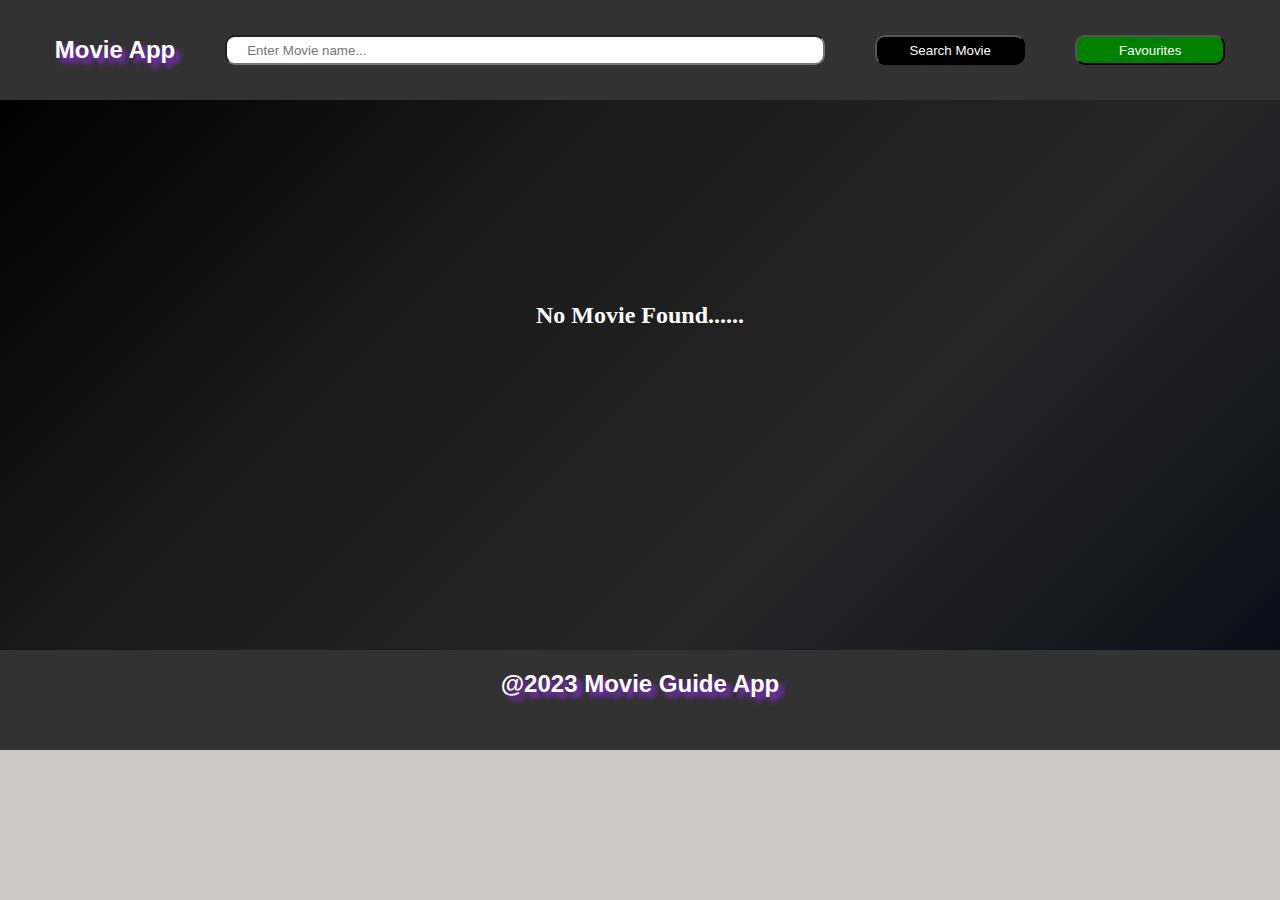
<file: index.html>
<!DOCTYPE html>
<html lang="en">
<head>
    <meta charset="UTF-8">
    <meta name="viewport" content="width=device-width, initial-scale=1.0">
    <title>Document</title>
    <link rel="stylesheet" href="style.css" />
</head>
<body>
    <div class="outer">
        <div class="header">
            <div class="logo"><h2>Movie App</h2></div>
            <div class="searchBar">
                <input type="text" id="movie" placeholder="Enter Movie name..."/>
            </div>
            <button id="search-btn">Search Movie</button>
            <button id="fav-btn">Favourites</button>
        </div>
        <div class="content">
            <div id="load-box">
                <h2>No Movie Found......</h2>
            </div>
        </div>
        <div class="fav-section"></div>
        <div class="footer">
            <h2>@2023 Movie Guide App</h2>
        </div>
        
    </div>
    <script src="script.js">
                </script>
</body>
</html>
</file>
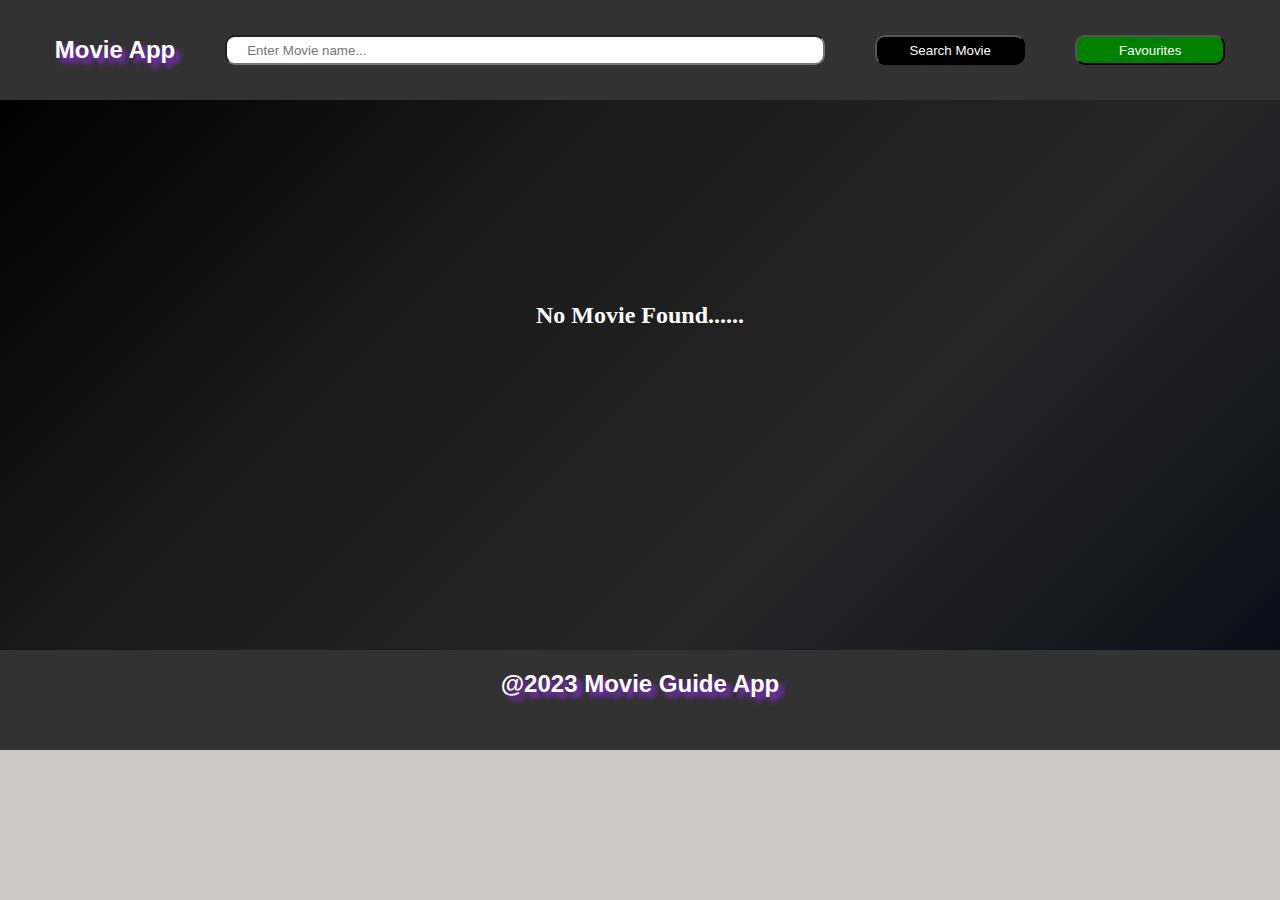
<file: moviesPanel.html>
<!DOCTYPE html>
<html lang="en">
<head>
    <meta charset="UTF-8">
    <meta name="viewport" content="width=device-width, initial-scale=1.0">
    <title>Document</title>
    <link rel="stylesheet" href="moviePanel.css" />
</head>
<body>
    <div class="outer">
        <div class="header">
            <div class="logo"><h2>Movie App</h2></div>
            <div class="searchBar">
                <input type="text" id="movie" placeholder="Enter Movie name..."/>
            </div>
            <button id="search-btn">Search Movie</button>
            <button id="fav-btn">Favourites</button>
        </div>
        <div class="content">
            <div id="load-box">
                <h2>No Movie Found......</h2>
            </div>
        </div>
        <div class="fav-section"></div>
        <div class="footer">
            <h2>@2023 Movie Guide App</h2>
        </div>
        
    </div>
    <script src="moviePanel.js">
                </script>
</body>
</html>
</file>
<file: style.css>
*{margin: 0;padding: 0;box-sizing: border-box;}
        
body{
    position: relative;
}
.outer{
    height:100vh;
    width:100%;
    background-color: rgb(205, 201, 201);
    
}
.header{
    height:100px;
    width:100%;
    background-color: rgb(51, 50, 50);
    display: flex;
    justify-content: center;
    align-items: center;
    gap:50px;
    
}

.logo{
    color:white;
    text-shadow: 5px 5px 5px blueviolet;
    font-weight: 900;
    font-family:'Segoe UI', Tahoma, Geneva, Verdana, sans-serif;
}
input{
    flex-grow: 1;
    height:30px;
    width:600px;
    border-radius: 10px;
    padding-left: 20px;
}
#fav-btn{
    background-color:  green !important;
}
button{
    height:30px;
    width:150px;
    background-color: black;
    color:white;
    border-radius: 10px;
}
.content{
    min-height: 550px;
    width:100%;
    background-color: rgb(90, 89, 89);
    color:white;
    overflow-y: auto;
    display: flex;
    /* display: block; */
    flex-direction: column;
    justify-content: center;
    align-items: center;
    gap:40px;
    padding: 20px;
    background: linear-gradient(135deg, #000000, #1a1a1a, #262626, #0d0d1a);
    background-blend-mode: multiply,multiply;
    background-size: 100% 100%;
    background-repeat: no-repeat;
}
.fav-section{
    min-height: 550px;
    width:100%;
    background-color: rgb(90, 89, 89);
    color:white;
    overflow-y: auto;
    display: flex;
    flex-direction: column;
    justify-content: center;
    align-items: center;
    gap:20px;
    padding: 20px;
    background: linear-gradient(135deg, #000000, #1a1a1a, #262626, #0d0d1a);
    display: none;
}
.footer{
  height:100px;
  text-align: center;
  color:white;
  text-shadow: 5px 5px 5px blueviolet;
  font-weight: 900;
    font-family:'Segoe UI', Tahoma, Geneva, Verdana, sans-serif;
  background-color:rgb(51, 50, 50);
  padding-top: 20px;
}
#load-box{
    display: block;
    text-align: center;
    margin-top: -120px;
}
.card{
    height:300px;
    width:85vw;
    color:white;
    border-radius: 20px;
    display: flex;
    box-shadow: rgba(50, 50, 93, 0.25) 0px 13px 27px -5px, rgba(63, 38, 38, 0.851) 0px 8px 16px -8px;
}
.image{
    height:100%;
    width:20%;
}
img{
    height:100%;
    width:100%;
    border-radius: 16px 0px 0px 16px;
}
.content-box{
    padding: 20px;
    text-align: center;
    height:100%;
    width:80%;
    color:white;
    background-color: rgb(48, 47, 47);
    border-radius: 0px 20px 20px 0px;
    font-family: Arial, Helvetica, sans-serif;
}
.upper{
    height:50%;
    text-align: left;
    display: flex;
    flex-direction: column;
    justify-content: center;
    gap:5px;
    padding-left: 20px;
}
.center-part{
    display: flex;
    text-align: left;
    align-items: center;
    gap:50px;
    padding-top: 7px;
}
#rating{
    color:red;
}
.lower{
    padding: 20px;
    margin-top: -10px;
    height:50%;
    font-size: 13px;
    text-align: left;
}

.favButton{
    height:30px;
    width:100px;
    border:1px solid rgb(190, 187, 187); 
    color:black !important;
    background-color: rgb(5, 188, 5);
}
.remButton{
  height:30px;
  width:80px;
  background-color: rgb(239, 54, 54);
  color:black;
}
#fav-loading{
    color:white;
    font-family: Arial, Helvetica, sans-serif;
    font-size: 30px;
    text-align: center;
}
@media screen and (max-width: 600px) {
    .header {
        flex-direction: column;
        gap: 10px;
        height: auto;
        padding: 10px;
    }

    input {
        width: 90%;
    }

    button {
        width: 90%;
    }

    .card {
        flex-direction: column;
        height: auto;
        width: 95%;
    }

    .image {
        width: 100%;
        height: auto;
    }

    img {
        border-radius: 16px 16px 0 0;
    }

    .content-box {
        width: 100%;
        border-radius: 0 0 16px 16px;
        padding: 15px;
    }

    .upper, .center-part, .lower {
        padding: 10px;
        gap: 10px;
    }

    .center-part {
        flex-direction: column;
        align-items: flex-start;
        gap: 5px;
    }

    .footer {
        padding: 10px;
        font-size: 14px;
    }

    .favButton, .remButton {
        width: 100%;
        font-size: 14px;
    }

    #fav-loading {
        font-size: 20px;
        padding: 10px;
    }
}
</file>
<file: moviePanel.css>
*{margin: 0;padding: 0;box-sizing: border-box;}
        
body{
    position: relative;
}
.outer{
    height:100vh;
    width:100%;
    background-color: rgb(205, 201, 201);
    
}
.header{
    height:100px;
    width:100%;
    background-color: rgb(51, 50, 50);
    display: flex;
    justify-content: center;
    align-items: center;
    gap:50px;
    
}

.logo{
    color:white;
    text-shadow: 5px 5px 5px blueviolet;
    font-weight: 900;
    font-family:'Segoe UI', Tahoma, Geneva, Verdana, sans-serif;
}
input{
    flex-grow: 1;
    height:30px;
    width:600px;
    border-radius: 10px;
    padding-left: 20px;
}
#fav-btn{
    background-color:  green !important;
}
button{
    height:30px;
    width:150px;
    background-color: black;
    color:white;
    border-radius: 10px;
}
.content{
    min-height: 550px;
    width:100%;
    background-color: rgb(90, 89, 89);
    color:white;
    overflow-y: auto;
    display: flex;
    /* display: block; */
    flex-direction: column;
    justify-content: center;
    align-items: center;
    gap:40px;
    padding: 20px;
    background: linear-gradient(135deg, #000000, #1a1a1a, #262626, #0d0d1a);
    background-blend-mode: multiply,multiply;
    background-size: 100% 100%;
    background-repeat: no-repeat;
}
.fav-section{
    min-height: 550px;
    width:100%;
    background-color: rgb(90, 89, 89);
    color:white;
    overflow-y: auto;
    display: flex;
    flex-direction: column;
    justify-content: center;
    align-items: center;
    gap:20px;
    padding: 20px;
    background: linear-gradient(135deg, #000000, #1a1a1a, #262626, #0d0d1a);
    display: none;
}
.footer{
  height:100px;
  text-align: center;
  color:white;
  text-shadow: 5px 5px 5px blueviolet;
  font-weight: 900;
    font-family:'Segoe UI', Tahoma, Geneva, Verdana, sans-serif;
  background-color:rgb(51, 50, 50);
  padding-top: 20px;
}
#load-box{
    display: block;
    text-align: center;
    margin-top: -120px;
}
.card{
    height:300px;
    width:85vw;
    color:white;
    border-radius: 20px;
    display: flex;
    box-shadow: rgba(50, 50, 93, 0.25) 0px 13px 27px -5px, rgba(63, 38, 38, 0.851) 0px 8px 16px -8px;
}
.image{
    height:100%;
    width:20%;
}
img{
    height:100%;
    width:100%;
    border-radius: 16px 0px 0px 16px;
}
.content-box{
    padding: 20px;
    text-align: center;
    height:100%;
    width:80%;
    color:white;
    background-color: rgb(48, 47, 47);
    border-radius: 0px 20px 20px 0px;
    font-family: Arial, Helvetica, sans-serif;
}
.upper{
    height:50%;
    text-align: left;
    display: flex;
    flex-direction: column;
    justify-content: center;
    gap:5px;
    padding-left: 20px;
}
.center-part{
    display: flex;
    text-align: left;
    align-items: center;
    gap:50px;
    padding-top: 7px;
}
#rating{
    color:red;
}
.lower{
    padding: 20px;
    margin-top: -10px;
    height:50%;
    font-size: 13px;
    text-align: left;
}

.favButton{
    height:30px;
    width:100px;
    border:1px solid rgb(190, 187, 187); 
    color:black !important;
    background-color: rgb(5, 188, 5);
}
.remButton{
  height:30px;
  width:80px;
  background-color: rgb(239, 54, 54);
  color:black;
}
#fav-loading{
    color:white;
    font-family: Arial, Helvetica, sans-serif;
    font-size: 30px;
    text-align: center;
}
@media screen and (max-width: 600px) {
    .header {
        flex-direction: column;
        gap: 10px;
        height: auto;
        padding: 10px;
    }

    input {
        width: 90%;
    }

    button {
        width: 90%;
    }

    .card {
        flex-direction: column;
        height: auto;
        width: 95%;
    }

    .image {
        width: 100%;
        height: auto;
    }

    img {
        border-radius: 16px 16px 0 0;
    }

    .content-box {
        width: 100%;
        border-radius: 0 0 16px 16px;
        padding: 15px;
    }

    .upper, .center-part, .lower {
        padding: 10px;
        gap: 10px;
    }

    .center-part {
        flex-direction: column;
        align-items: flex-start;
        gap: 5px;
    }

    .footer {
        padding: 10px;
        font-size: 14px;
    }

    .favButton, .remButton {
        width: 100%;
        font-size: 14px;
    }

    #fav-loading {
        font-size: 20px;
        padding: 10px;
    }
}
</file>
